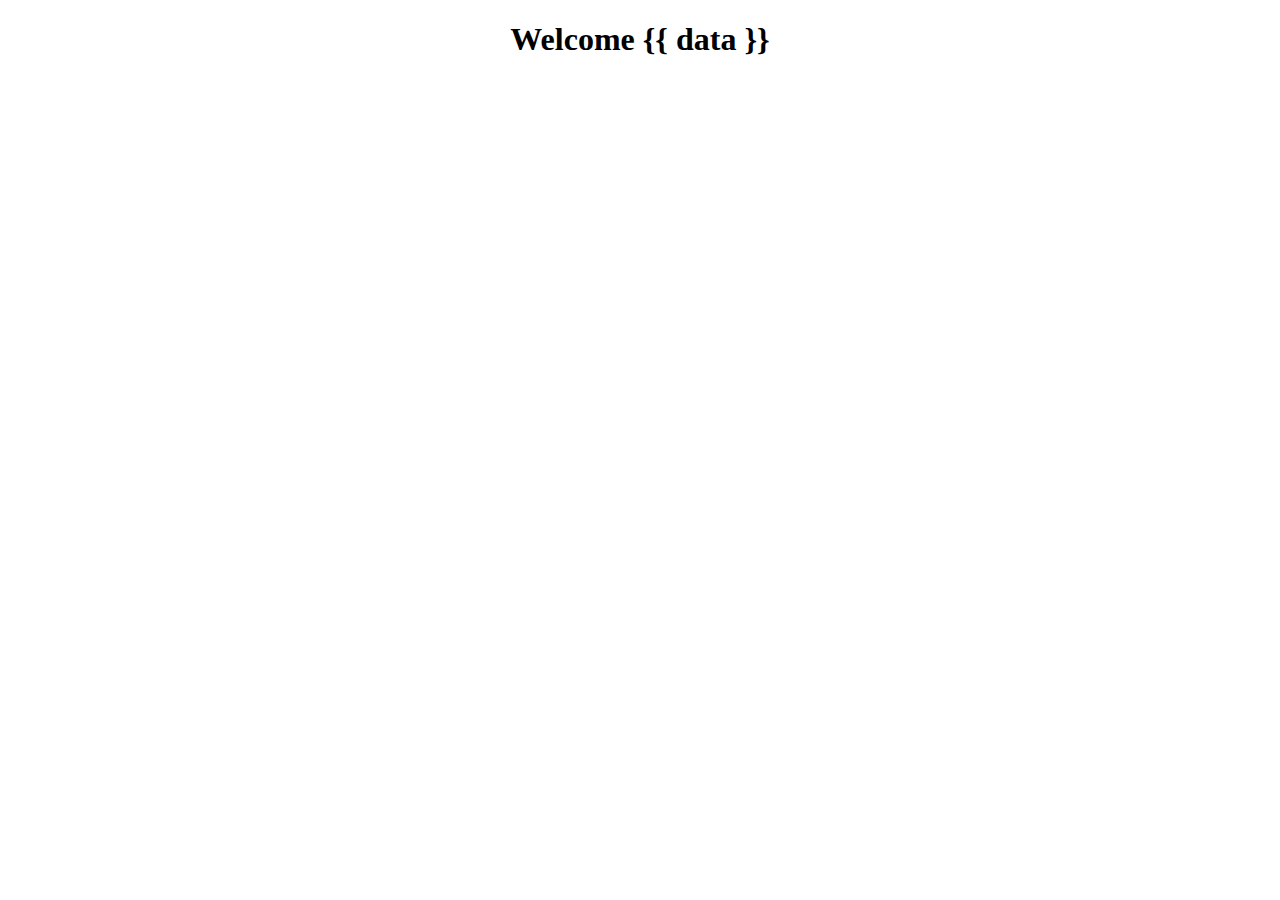
<file: flask_user_registration/templates/dashboard.html>
<!DOCTYPE html>
<html lang="en">
<head>
    <meta charset="UTF-8">
    <meta http-equiv="X-UA-Compatible" content="IE=edge">
    <meta name="viewport" content="width=device-width, initial-scale=1.0">
    <title>Document</title>
</head>
<body>
    <h1 style="text-align: center;">Welcome {{ data }}</h1>
</body>
</html>
</file>
